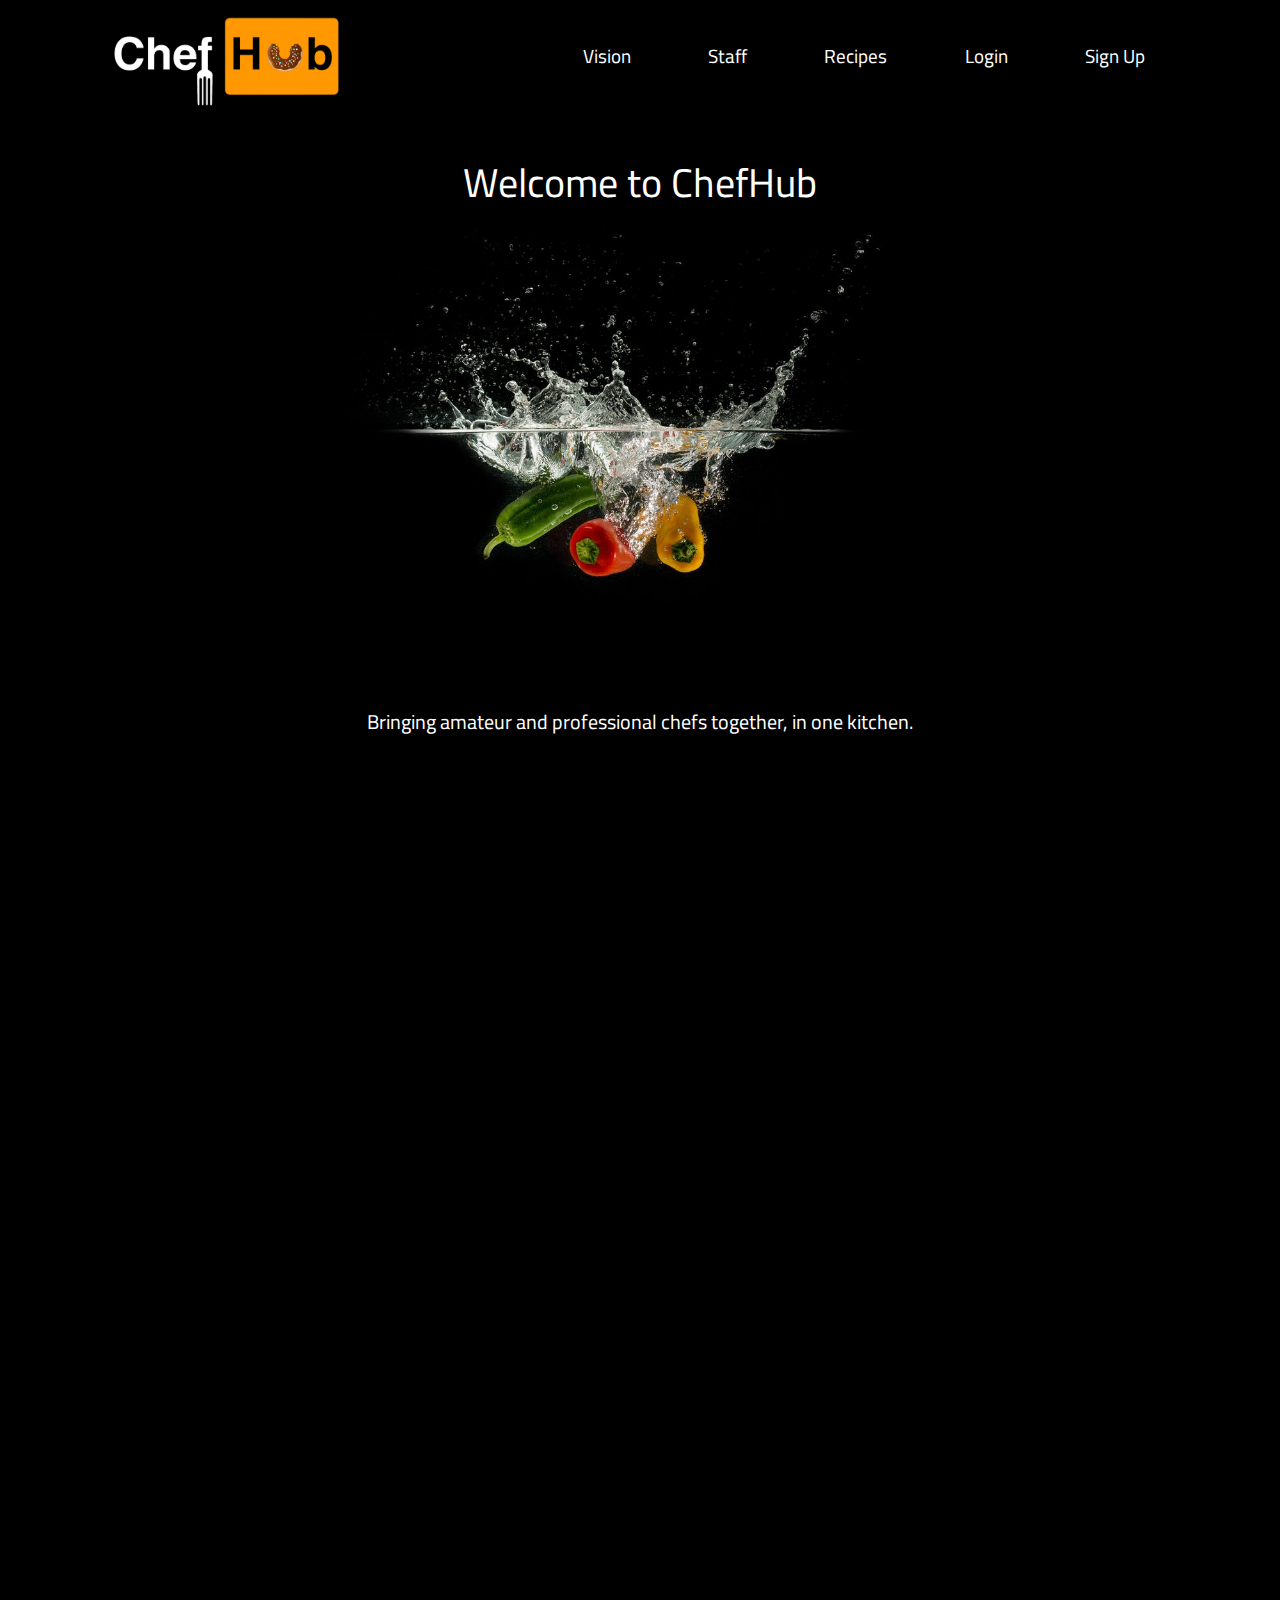
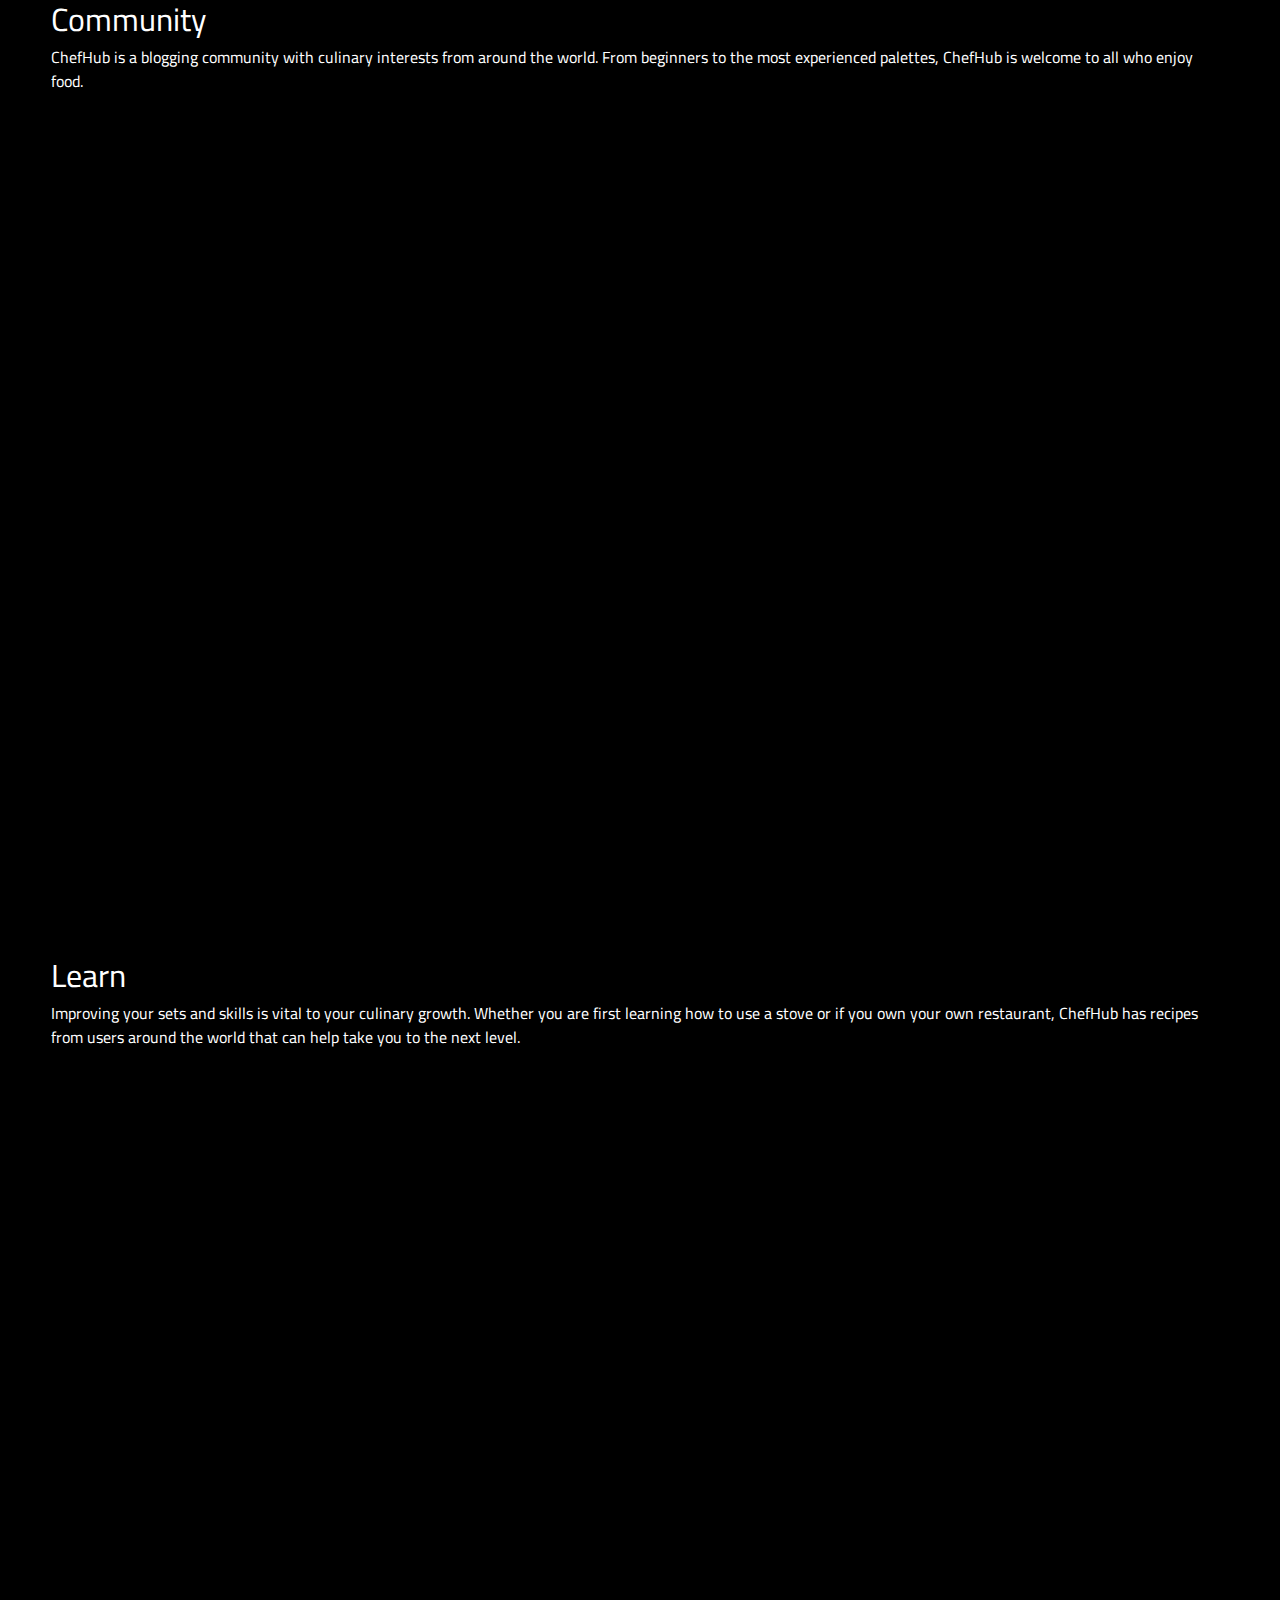
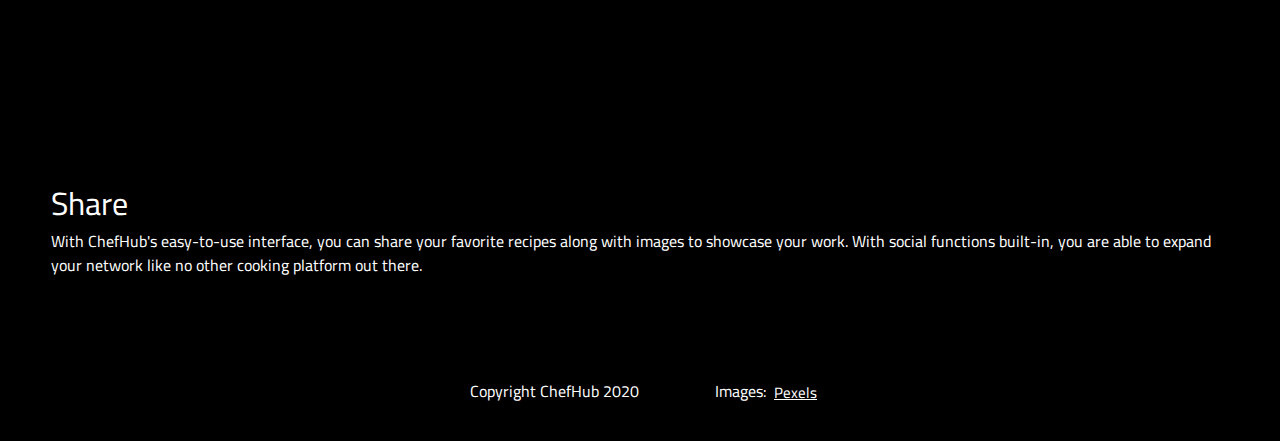
<file: index.html>
<html lang="en">

<head>
    <meta charset="UTF-8">
    <meta name="viewport" content="width=device-width, initial-scale=1.0">
    <meta http-equiv="X-UA-Compatible" content="ie=edge">

    <title>ChefHub</title>

    <link href="https://fonts.googleapis.com/css?family=Cairo&display=swap" rel="stylesheet">
    <link href="css/index.css" rel="stylesheet">

</head>

<body>
    <div class="container">
        <header>
            <nav>
                <img class="logo" src="img/chefhub.jpg" alt="ChefHub Logo">
                <div class="navItems">
                    <a href="#">Vision</a>
                    <a href="staff.html">Staff</a>
                    <a href="https://chefhub.now.sh">Recipes</a>
                    <a href="https://chefhub.now.sh/login">Login</a>
                    <a href=https://chefhub.now.sh/signup>Sign Up</a>
                </div>
            </nav>
            <div class="tasty-food-header">
                <div class="pepperWater">
                    <img class="peppers-water" src="img/peppers-water.jpeg" alt="Peppers splashing into water">
                </div>
                <h1>Welcome to ChefHub</h1>
            </div>
            <div class="sub-sentence">
                <p>Bringing amateur and professional chefs together, in one kitchen.</p>
            </div>
        </header>

        <section class="top-section">
            <div class="diningIMG"></div>
            <div class="community">
                <h2>Community</h2>
                <p>ChefHub is a blogging community with culinary interests from around the world. From beginners to the
                    most
                    experienced palettes, ChefHub is welcome to all who enjoy food.</p>
            </div>
        </section>

        <section class="middle-section">
            <div class="tableIngredientsIMG">
            </div>
            <div class="learn">
                <h2>Learn</h2>
                <p>Improving your sets and skills is vital to your culinary growth. Whether you are first learning how
                    to
                    use a stove or if you own your own restaurant, ChefHub has recipes from users around the world that
                    can
                    help take you to the next level.</p>
            </div>
        </section>

        <section class="bottom-section">
            <div class="cameraFood"></div>
            <div class="share">
                <h2>Share</h2>
                <p>With ChefHub's easy-to-use interface, you can share your favorite recipes along with images to
                    showcase
                    your work. With social functions built-in, you are able to expand your network like no other cooking
                    platform out there.</p>
            </div>
        </section>

        <footer>
            <p>Copyright ChefHub 2020</p>
            <div class="pexelsRef">
                <p>Images:</p>
                <a href="https://www.pexels.com" target="_blank">Pexels </a>
            </div>
        </footer>

    </div>
</body>

</html>
</file>
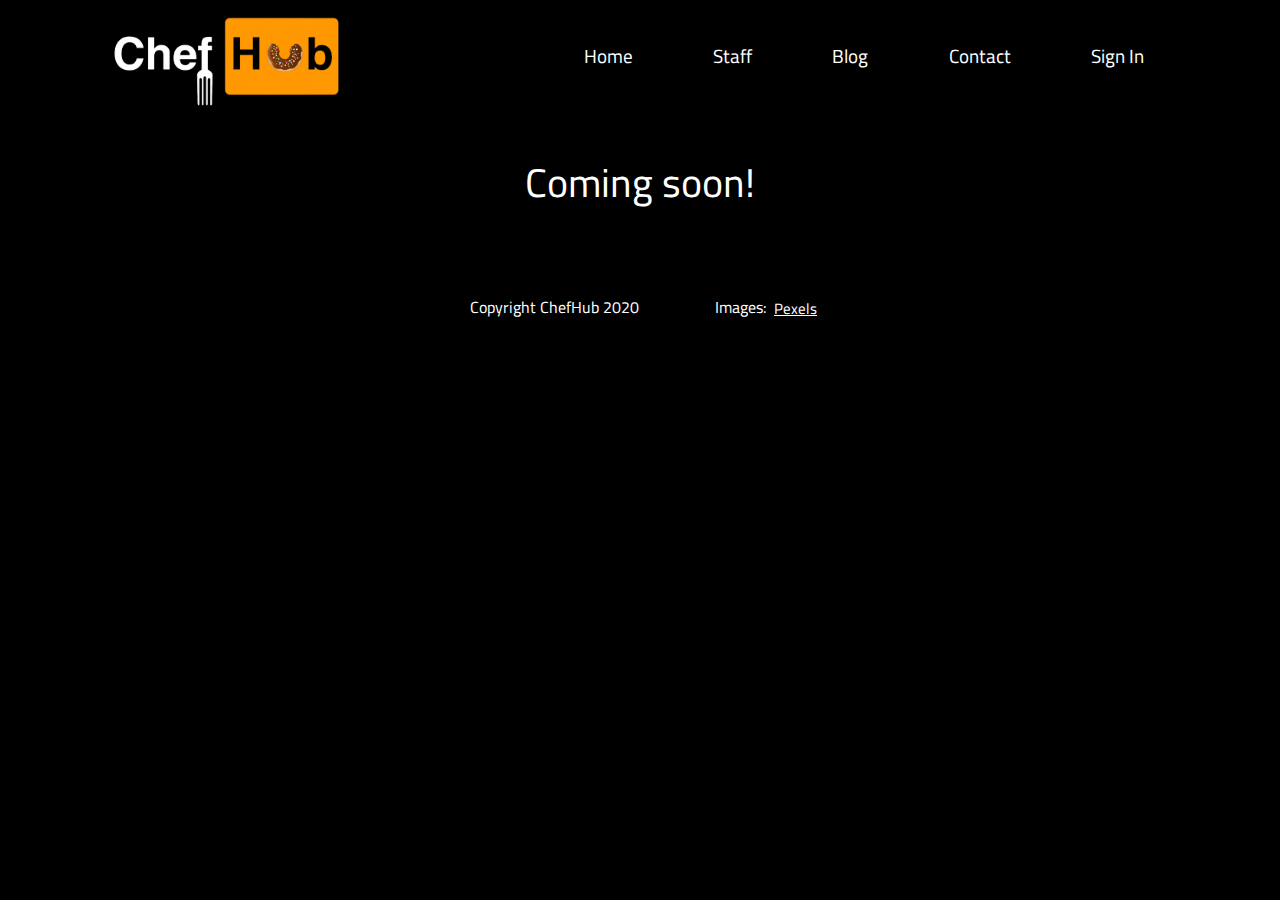
<file: comingsoon.html>
<html lang="en">

<head>
    <meta charset="UTF-8">
    <meta name="viewport" content="width=device-width, initial-scale=1.0">
    <meta http-equiv="X-UA-Compatible" content="ie=edge">

    <title>ChefHub - Coming Soon</title>

    <link href="https://fonts.googleapis.com/css?family=Cairo&display=swap" rel="stylesheet">
    <link href="css/index.css" rel="stylesheet">

</head>

<body>
    <div class="container">
        <header>
            <nav>
                <img class="logo" src="img/chefhub.jpg" alt="ChefHub Logo">
                <div class="navItems">
                    <a href="index.html">Home</a>
                    <a href="staff.html">Staff</a>
                    <a href="comingsoon.html">Blog</a>
                    <a href="comingsoon.html">Contact</a>
                    <a href="comingsoon.html">Sign In</a>
                </div>
            </nav>
            <div class="tasty-food-header">
                <h1>Coming soon!</h1>
            </div>

        </header>

        <footer>
            <p>Copyright ChefHub 2020</p>
            <div class="pexelsRef">
                <p>Images:</p>
                <a href="https://www.pexels.com" target="_blank">Pexels </a>
            </div>
        </footer>

    </div>
</body>

</html>
</file>
<file: css/index.css>
/* http://meyerweb.com/eric/tools/css/reset/ 
   v2.0 | 20110126
   License: none (public domain)
*/
html,
body,
div,
span,
applet,
object,
iframe,
h1,
h2,
h3,
h4,
h5,
h6,
p,
blockquote,
pre,
a,
abbr,
acronym,
address,
big,
cite,
code,
del,
dfn,
em,
img,
ins,
kbd,
q,
s,
samp,
small,
strike,
strong,
sub,
sup,
tt,
var,
b,
u,
i,
center,
dl,
dt,
dd,
ol,
ul,
li,
fieldset,
form,
label,
legend,
table,
caption,
tbody,
tfoot,
thead,
tr,
th,
td,
article,
aside,
canvas,
details,
embed,
figure,
figcaption,
footer,
header,
hgroup,
menu,
nav,
output,
ruby,
section,
summary,
time,
mark,
audio,
video {
  margin: 0;
  padding: 0;
  border: 0;
  font-size: 100%;
  font: inherit;
  vertical-align: baseline;
}
/* HTML5 display-role reset for older browsers */
article,
aside,
details,
figcaption,
figure,
footer,
header,
hgroup,
menu,
nav,
section {
  display: block;
}
body {
  line-height: 1;
}
ol,
ul {
  list-style: none;
}
blockquote,
q {
  quotes: none;
}
blockquote:before,
blockquote:after,
q:before,
q:after {
  content: '';
  content: none;
}
table {
  border-collapse: collapse;
  border-spacing: 0;
}
* {
  box-sizing: border-box;
}
html {
  font-size: 62.5%;
}
html,
body {
  font-family: 'Cairo', sans-serif;
}
body {
  background-color: black;
  color: white;
}
h1,
h2,
h3,
h4,
h5 {
  font-family: 'Cairo', sans-serif;
}
h1 {
  font-size: 4rem;
}
h2 {
  font-size: 3.2rem;
  padding-bottom: 10px;
}
h4 {
  font-size: 2.5rem;
  padding-bottom: 10px;
}
p {
  line-height: 1.5;
  font-size: 1.6rem;
  padding-bottom: 10px;
}
img {
  max-width: 100%;
  height: auto;
}
.container {
  width: 100%;
  margin: 0 auto;
}
section p {
  margin-left: 4%;
  margin-right: 4%;
}
section h2 {
  margin-left: 4%;
  margin-right: 4%;
}
header nav {
  display: flex;
  justify-content: space-around;
  align-items: center;
  background-color: black;
}
@media (max-width: 665px) {
  header nav {
    flex-direction: column-reverse;
    height: 35vh;
  }
}
header nav .logo {
  width: 20%;
}
@media (max-width: 665px) {
  header nav .logo {
    width: 70%;
    padding-top: 12%;
  }
}
header .pepperWater {
  width: 50%;
}
@media (max-width: 1165px) {
  header .pepperWater {
    width: 65%;
  }
}
header .navItems {
  width: 50%;
  display: flex;
  justify-content: space-around;
}
@media (max-width: 965px) {
  header .navItems {
    width: 80%;
  }
}
@media (max-width: 665px) {
  header .navItems {
    width: 100%;
    padding-top: 6%;
    padding-bottom: 6%;
    position: fixed;
    top: 0;
    background-color: black;
    overflow: hidden;
    z-index: 1;
  }
}
header a {
  color: white;
  text-decoration: none;
  font-size: 1.9rem;
}
header a:hover {
  opacity: 0.5;
}
header .tasty-food-header {
  display: flex;
  flex-direction: column-reverse;
  align-items: center;
  margin-top: 4%;
}
header .tasty-food-header img {
  width: auto;
}
@media (max-width: 965px) {
  header .tasty-food-header img {
    display: none;
  }
}
header .sub-sentence {
  display: flex;
  justify-content: center;
  margin-top: 6%;
  margin-bottom: 10%;
}
@media (max-width: 965px) {
  header .sub-sentence {
    margin-bottom: 5%;
  }
}
@media (max-width: 665px) {
  header .sub-sentence {
    margin-top: 20%;
    margin-left: 4%;
    margin-right: 4%;
    display: none;
  }
}
header .sub-sentence p {
  font-size: 2rem;
}
footer {
  display: flex;
  justify-content: center;
  align-items: center;
  height: 10%;
  margin-top: 5%;
}
footer p {
  padding-right: 3%;
}
footer .pexelsRef {
  display: flex;
  align-items: center;
  padding-left: 3%;
}
footer .pexelsRef a {
  color: white;
  font-size: 1.5rem;
  padding-left: 4%;
  padding-bottom: 8%;
}
.top-section .diningIMG {
  background-image: url(https://images.pexels.com/photos/1243337/pexels-photo-1243337.jpeg?auto=compress&cs=tinysrgb&dpr=2&h=750&w=1260);
  background-attachment: fixed;
  background-position: center;
  background-repeat: no-repeat;
  background-size: cover;
  height: 600px;
}
@media (max-width: 965px) {
  .top-section .diningIMG {
    height: 300px;
    background-attachment: scroll;
  }
}
@media (max-width: 665px) {
  .top-section .diningIMG {
    background-image: url(https://images.pexels.com/photos/3584927/pexels-photo-3584927.jpeg?auto=compress&cs=tinysrgb&dpr=2&h=750&w=1260);
    background-attachment: scroll;
    height: 385px;
    margin-top: 6%;
    margin-bottom: 2%;
  }
}
.top-section .community {
  margin-top: 10%;
  margin-bottom: 10%;
}
@media (max-width: 965px) {
  .top-section .community {
    margin-top: 5%;
    margin-bottom: 5%;
  }
}
.middle-section .tableIngredientsIMG {
  background-image: url(https://images.pexels.com/photos/2284166/pexels-photo-2284166.jpeg?auto=compress&cs=tinysrgb&dpr=2&h=750&w=1260);
  background-attachment: fixed;
  background-position: center;
  background-repeat: no-repeat;
  background-size: cover;
  height: 600px;
}
@media (max-width: 965px) {
  .middle-section .tableIngredientsIMG {
    height: 300px;
    background-attachment: scroll;
  }
}
@media (max-width: 665px) {
  .middle-section .tableIngredientsIMG {
    display: none;
  }
}
.middle-section .learn {
  margin-top: 10%;
  margin-bottom: 10%;
}
@media (max-width: 965px) {
  .middle-section .learn {
    margin-top: 5%;
    margin-bottom: 5%;
  }
}
.bottom-section .cameraFood {
  background-image: url(https://images.pexels.com/photos/3584927/pexels-photo-3584927.jpeg?auto=compress&cs=tinysrgb&dpr=2&h=750&w=1260);
  background-attachment: fixed;
  background-position: center;
  background-repeat: no-repeat;
  background-size: cover;
  height: 600px;
}
@media (max-width: 965px) {
  .bottom-section .cameraFood {
    height: 300px;
    background-attachment: scroll;
  }
}
@media (max-width: 665px) {
  .bottom-section .cameraFood {
    display: none;
  }
}
.ui-photo-section {
  display: flex;
  justify-content: center;
  flex-wrap: wrap;
  margin-top: 8%;
}
.ui-photo-section .contactNameIMG {
  display: flex;
  justify-content: center;
  width: 30%;
  flex-direction: column;
  align-items: center;
  padding-bottom: 6%;
}
@media (max-width: 965px) {
  .ui-photo-section .contactNameIMG {
    width: 40%;
  }
}
@media (max-width: 665px) {
  .ui-photo-section .contactNameIMG {
    width: 50%;
  }
}
.ui-photo-section .contactNameIMG a {
  display: flex;
  justify-content: center;
  align-items: center;
}
.ui-photo-section .contactNameIMG img {
  border-radius: 50%;
  width: 50%;
  padding-bottom: 4%;
  filter: grayscale(100%);
}
.ui-photo-section .contactNameIMG img:hover {
  filter: grayscale(0%);
}
</file>
